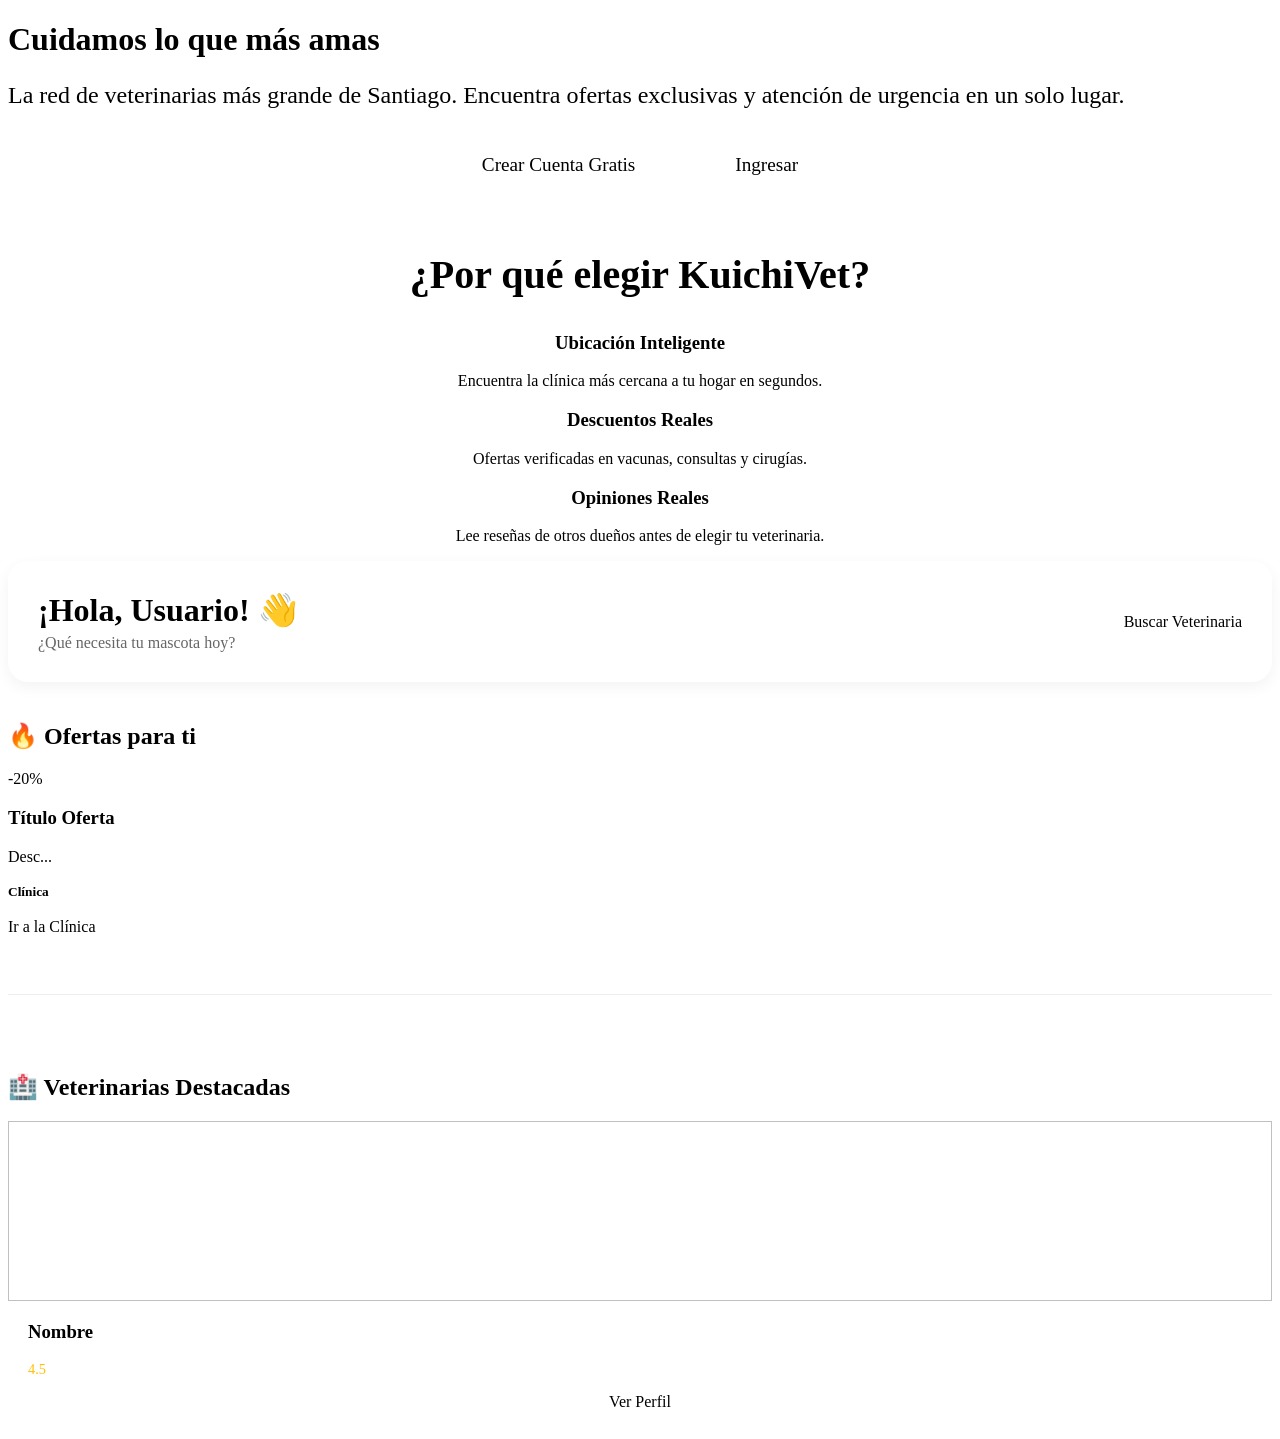
<file: src/main/resources/templates/home.html>
<!DOCTYPE html>
<html xmlns:th="http://www.thymeleaf.org" xmlns:sec="http://www.thymeleaf.org/extras/spring-security">
<head th:replace="~{layout/main :: head_content}"></head>
<body>
    <nav th:replace="~{layout/main :: navbar}"></nav>

    <div sec:authorize="isAnonymous()">
        <div class="hero-section">
            <div class="hero-overlay"></div>
            
            <div id="slider-bg" class="hero-bg" style="background-image: url('https://images.unsplash.com/photo-1548767797-d8c844163c65?q=80');"></div>

            <div class="hero-content">
                <h1>Cuidamos lo que más amas</h1>
                <p style="font-size: 1.5rem; margin-bottom: 30px;">La red de veterinarias más grande de Santiago. Encuentra ofertas exclusivas y atención de urgencia en un solo lugar.</p>
                
                <div style="display:flex; gap:20px; justify-content:center;">
                    <a th:href="@{/auth/register}" class="btn" style="padding: 15px 40px; font-size: 1.2rem;">Crear Cuenta Gratis</a>
                    <a th:href="@{/auth/login}" class="btn btn-secondary" style="padding: 15px 40px; font-size: 1.2rem; background: white; color: var(--primary);">Ingresar</a>
                </div>
            </div>
        </div>

        <div class="container" style="text-align:center; margin-top:60px;">
            <h2 style="border:none; font-size:2.5rem; color:var(--primary);">¿Por qué elegir KuichiVet?</h2>
            <div class="grid">
                <div class="card">
                    <i class="fas fa-search-location fa-3x" style="color:var(--primary); margin-bottom:15px;"></i>
                    <h3>Ubicación Inteligente</h3>
                    <p>Encuentra la clínica más cercana a tu hogar en segundos.</p>
                </div>
                <div class="card">
                    <i class="fas fa-tags fa-3x" style="color:var(--offer-color); margin-bottom:15px;"></i>
                    <h3>Descuentos Reales</h3>
                    <p>Ofertas verificadas en vacunas, consultas y cirugías.</p>
                </div>
                <div class="card">
                    <i class="fas fa-star fa-3x" style="color:#ffc107; margin-bottom:15px;"></i>
                    <h3>Opiniones Reales</h3>
                    <p>Lee reseñas de otros dueños antes de elegir tu veterinaria.</p>
                </div>
            </div>
        </div>
    </div>

    <div sec:authorize="isAuthenticated()">
        <div class="container">
            
            <div style="background: white; padding: 30px; border-radius: 20px; box-shadow: 0 5px 15px rgba(0,0,0,0.05); margin-bottom: 40px; display: flex; align-items: center; justify-content: space-between;">
                <div>
                    <h1 style="margin:0; border:none; color:var(--primary);">¡Hola, <span sec:authentication="name">Usuario</span>! 👋</h1>
                    <p style="margin:5px 0 0 0; color:#666;">¿Qué necesita tu mascota hoy?</p>
                </div>
                <div>
                    <a th:href="@{/clinics}" class="btn">Buscar Veterinaria</a>
                </div>
            </div>

            <h2 style="margin-bottom: 20px;">🔥 Ofertas para ti</h2>
            <div class="grid">
                <div class="card" th:each="offer : ${offers}">
                    <span class="badge" th:text="'-' + ${offer.discountPercentage} + '%'">-20%</span>
                    <h3 th:text="${offer.title}">Título Oferta</h3>
                    <p th:text="${offer.description}">Desc...</p>
                    <small style="color:var(--primary); font-weight:bold;" th:text="${offer.clinic.name}">Clínica</small>
                    <br><br>
                    <a th:href="@{/clinics/{id}(id=${offer.clinic.id})}" class="btn btn-danger" style="width:100%; text-align:center;">Ir a la Clínica</a>
                </div>
            </div>

            <br><hr style="border:0; border-top:1px solid #eee; margin:40px 0;"><br>

            <h2 style="margin-bottom: 20px;">🏥 Veterinarias Destacadas</h2>
            <div class="grid">
                <div class="card" th:each="clinic : ${clinics}" style="padding:0; overflow:hidden;">
                    <div style="height:180px; overflow:hidden;">
                        <img th:if="${clinic.imageUrl != null}" th:src="${clinic.imageUrl}" style="width:100%; height:100%; object-fit:cover;">
                        <div th:if="${clinic.imageUrl == null}" style="width:100%; height:100%; background:#eee; display:flex; align-items:center; justify-content:center;">
                            <i class="fas fa-clinic-medical fa-3x" style="color:#ccc;"></i>
                        </div>
                    </div>
                    
                    <div style="padding:20px;">
                        <h3 th:text="${clinic.name}" style="margin-top:0;">Nombre</h3>
                        <p style="font-size:0.9rem;"><i class="fas fa-map-marker-alt"></i> <span th:text="${clinic.address}"></span></p>
                        
                        <div style="color:#ffc107; font-size:0.9rem; margin-bottom:15px;">
                            <span th:text="${clinic.averageRating}">4.5</span> <i class="fas fa-star"></i>
                        </div>

                        <a th:href="@{/clinics/{id}(id=${clinic.id})}" class="btn btn-secondary" style="width:100%; display:block; text-align:center;">Ver Perfil</a>
                    </div>
                </div>
            </div>
        </div>
    </div>

    <div th:replace="~{layout/main :: footer}"></div>

    <script sec:authorize="isAnonymous()">
        const images = [
            'https://images.unsplash.com/photo-1548767797-d8c844163c65?q=80', // Perros felices
            'https://images.unsplash.com/photo-1623366302587-b38b1ddaefd9?q=80', // Gato veterinario
            'https://images.unsplash.com/photo-1576201836106-db1758fd1c97?q=80'  // Cachorro siendo revisado
        ];
        let i = 0;
        const bg = document.getElementById('slider-bg');
        
        setInterval(() => {
            i = (i + 1) % images.length;
            bg.style.opacity = 0; // Desvanecer
            setTimeout(() => {
                bg.style.backgroundImage = `url('${images[i]}')`;
                bg.style.opacity = 1; // Aparecer
            }, 1000); // Esperar a que desvanezca
        }, 5000); // Cambiar cada 5 segundos
    </script>
</body>
</html>
</file>
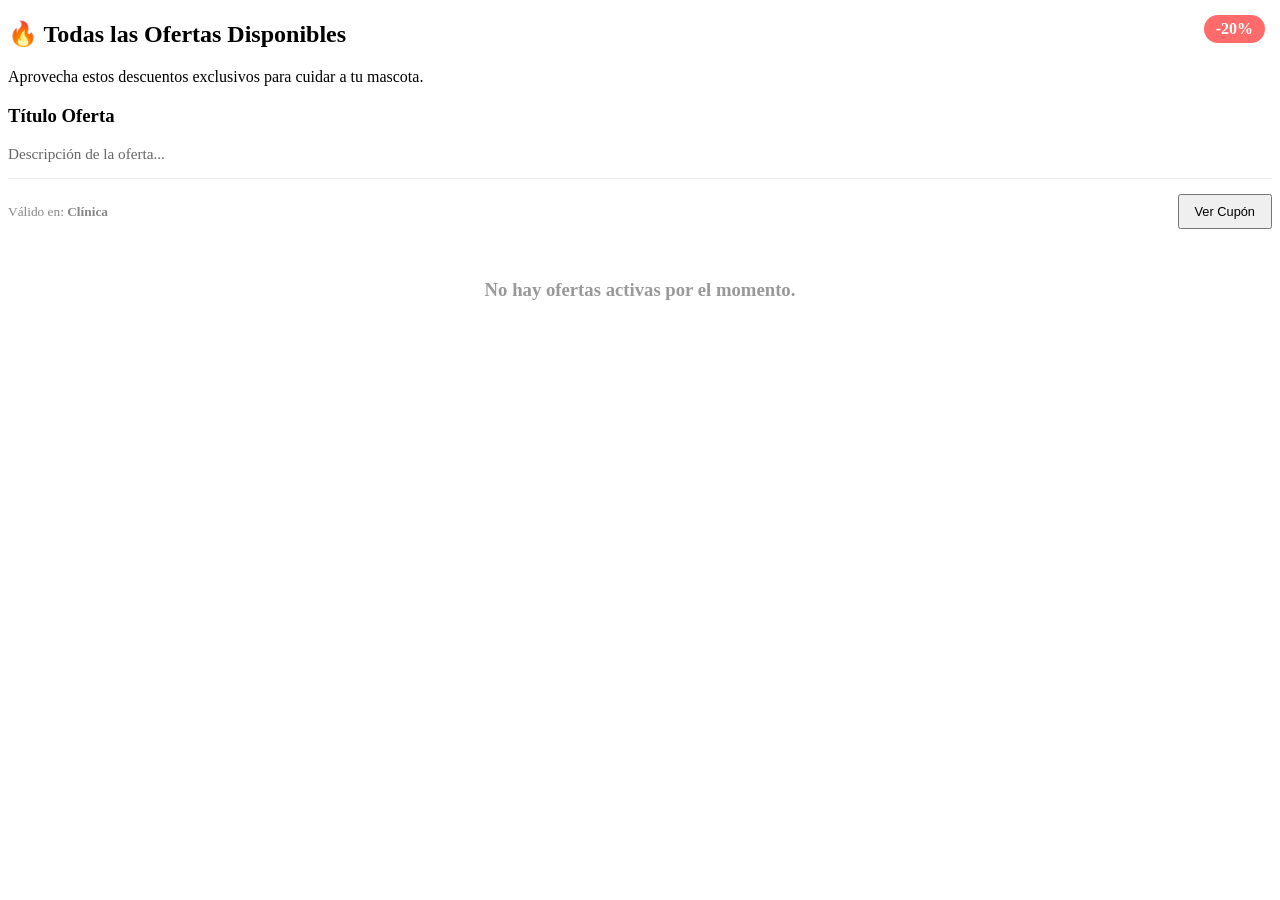
<file: src/main/resources/templates/offers.html>
<!DOCTYPE html>
<html xmlns:th="http://www.thymeleaf.org">
<head th:replace="~{layout/main :: head_content}"></head>
<body>
    <nav th:replace="~{layout/main :: navbar}"></nav>

    <div class="container">
        <h2 style="color:var(--offer-color);">🔥 Todas las Ofertas Disponibles</h2>
        <p>Aprovecha estos descuentos exclusivos para cuidar a tu mascota.</p>

        <div class="grid">
            <div class="card" th:each="offer : ${offers}">
                <div style="position:absolute; top:15px; right:15px; background:#ff6b6b; color:white; padding:5px 12px; border-radius:20px; font-weight:bold;">
                    -<span th:text="${offer.discountPercentage}">20</span>%
                </div>

                <h3 th:text="${offer.title}">Título Oferta</h3>
                
                <p style="color:#666; font-size:0.95rem;" th:text="${offer.description}">
                    Descripción de la oferta...
                </p>
                
                <hr style="border:0; border-top:1px solid #eee; margin:15px 0;">
                
                <div style="display:flex; align-items:center; justify-content:space-between;">
                    <small style="color:#888;">
                        Válido en: <strong th:text="${offer.clinic.name}">Clínica</strong>
                    </small>
                    <button class="btn btn-danger" style="padding:8px 15px; font-size:0.8rem;">Ver Cupón</button>
                </div>
            </div>
        </div>

        <div th:if="${offers.empty}" style="text-align:center; margin-top:50px; color:#999;">
            <h3>No hay ofertas activas por el momento.</h3>
        </div>
    </div>

    <div th:replace="~{layout/main :: footer}"></div>
</body>
</html>
</file>
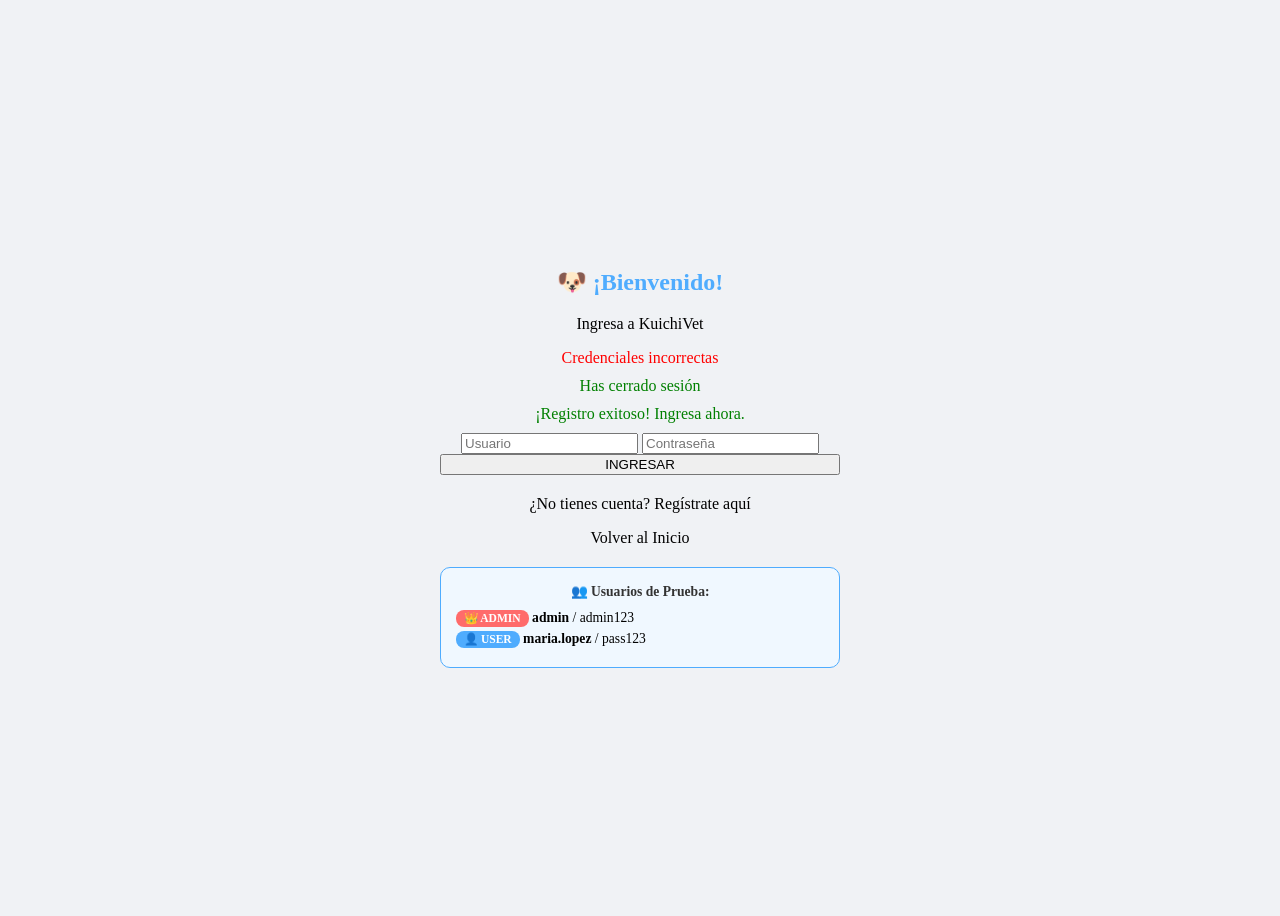
<file: src/main/resources/templates/auth/login.html>
<!DOCTYPE html>
<html xmlns:th="http://www.thymeleaf.org">

<head th:replace="~{layout/main :: head_content}"></head>

<body style="background: #f0f2f5; display:flex; align-items:center; justify-content:center; height:100vh;">

    <div class="card" style="width: 100%; max-width: 400px; text-align: center;">
        <h2 style="color: #4facfe;">🐶 ¡Bienvenido!</h2>
        <p>Ingresa a KuichiVet</p>

        <div th:if="${param.error}" style="color: red; margin-bottom: 10px;">Credenciales incorrectas</div>
        <div th:if="${param.logout}" style="color: green; margin-bottom: 10px;">Has cerrado sesión</div>
        <div th:if="${param.registered}" style="color: green; margin-bottom: 10px;">¡Registro exitoso! Ingresa ahora.
        </div>

        <form th:action="@{/auth/login}" method="post">
            <input type="text" name="username" placeholder="Usuario" required>
            <input type="password" name="password" placeholder="Contraseña" required>
            <button type="submit" class="btn" style="width:100%">INGRESAR</button>
        </form>

        <p style="margin-top: 20px;">
            ¿No tienes cuenta? <a th:href="@{/auth/register}">Regístrate aquí</a>
        </p>
        <p><a th:href="@{/}">Volver al Inicio</a></p>

        <!-- Información de usuarios de prueba -->
        <div
            style="background: #f0f8ff; padding: 15px; border-radius: 10px; margin-top: 20px; font-size: 0.85em; border: 1px solid #4facfe;">
            <p style="margin: 0 0 10px 0; font-weight: bold; color: #333;">👥 Usuarios de Prueba:</p>
            <ul style="text-align: left; list-style: none; padding: 0; margin: 0;">
                <li style="margin: 5px 0;">
                    <span
                        style="background: #ff6b6b; color: white; padding: 2px 8px; border-radius: 8px; font-size: 0.85em; font-weight: bold;">👑
                        ADMIN</span>
                    <strong>admin</strong> / admin123
                </li>
                <li style="margin: 5px 0;">
                    <span
                        style="background: #4facfe; color: white; padding: 2px 8px; border-radius: 8px; font-size: 0.85em; font-weight: bold;">👤
                        USER</span>
                    <strong>maria.lopez</strong> / pass123
                </li>
            </ul>
        </div>
    </div>

</body>

</html>
</file>
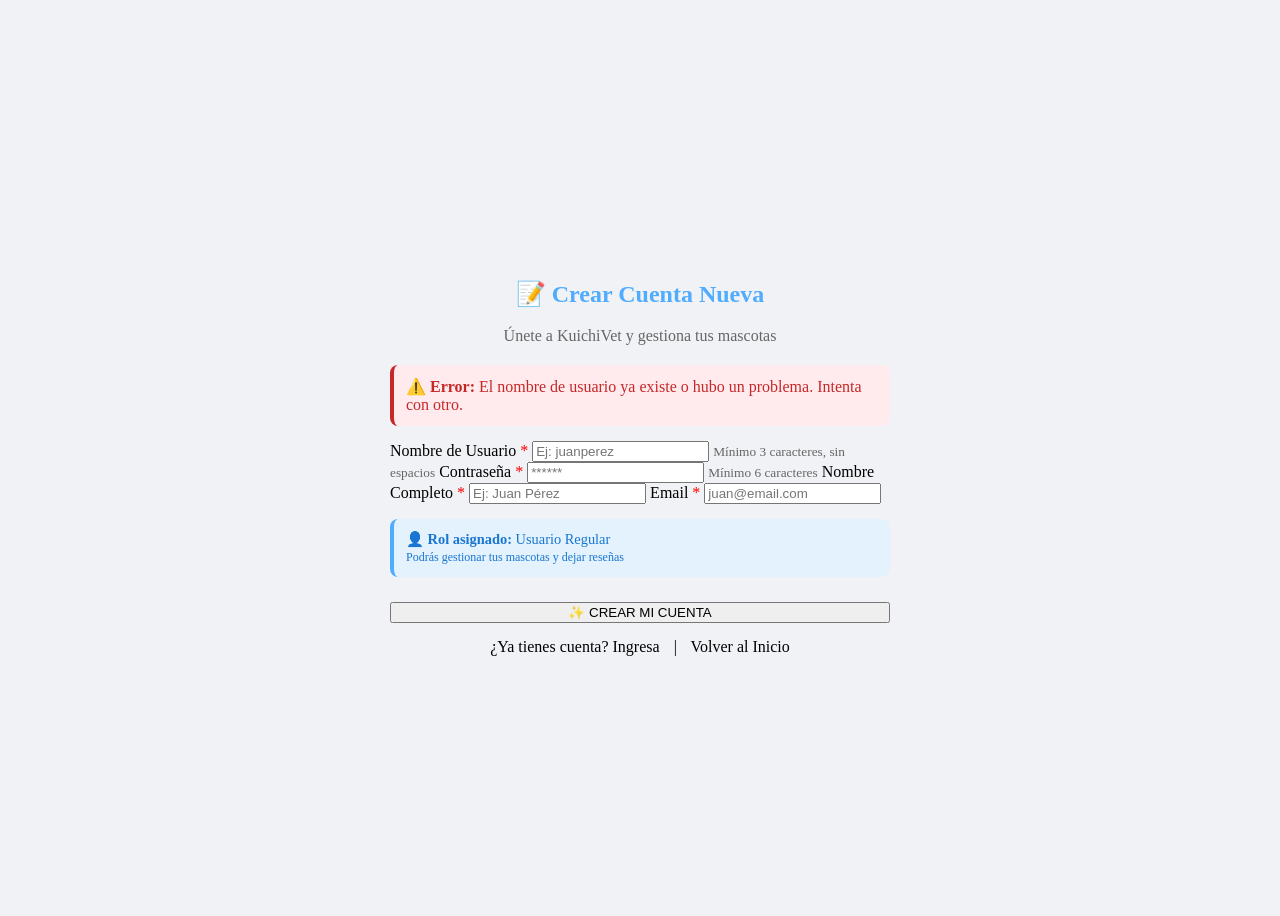
<file: src/main/resources/templates/auth/register.html>
<!DOCTYPE html>
<html xmlns:th="http://www.thymeleaf.org">

<head th:replace="~{layout/main :: head_content}"></head>

<body style="background: #f0f2f5; display:flex; align-items:center; justify-content:center; min-height:100vh;">

    <div class="card" style="width: 100%; max-width: 500px;">
        <h2 style="text-align: center; color: #4facfe;">📝 Crear Cuenta Nueva</h2>
        <p style="text-align: center; color: #666; margin-bottom: 20px;">
            Únete a KuichiVet y gestiona tus mascotas
        </p>

        <!-- Mensaje de error -->
        <div th:if="${param.error}"
            style="background: #ffebee; color: #c62828; padding: 12px; border-radius: 8px; margin-bottom: 15px; border-left: 4px solid #c62828;">
            <strong>⚠️ Error:</strong> El nombre de usuario ya existe o hubo un problema. Intenta con otro.
        </div>

        <form th:action="@{/auth/register}" th:object="${user}" method="post">
            <label>Nombre de Usuario <span style="color: red;">*</span></label>
            <input type="text" th:field="*{username}" placeholder="Ej: juanperez" required minlength="3">
            <small style="color: #666;">Mínimo 3 caracteres, sin espacios</small>

            <label style="margin-top: 10px;">Contraseña <span style="color: red;">*</span></label>
            <input type="password" th:field="*{password}" placeholder="******" required minlength="6">
            <small style="color: #666;">Mínimo 6 caracteres</small>

            <label style="margin-top: 10px;">Nombre Completo <span style="color: red;">*</span></label>
            <input type="text" th:field="*{fullName}" placeholder="Ej: Juan Pérez" required>

            <label style="margin-top: 10px;">Email <span style="color: red;">*</span></label>
            <input type="email" th:field="*{email}" placeholder="juan@email.com" required>

            <!-- Información de rol por defecto -->
            <div
                style="background: #e3f2fd; padding: 12px; border-radius: 8px; margin: 15px 0; border-left: 4px solid #4facfe;">
                <p style="margin: 0; font-size: 0.9em; color: #1976d2;">
                    <strong>👤 Rol asignado:</strong> Usuario Regular<br>
                    <small>Podrás gestionar tus mascotas y dejar reseñas</small>
                </p>
            </div>

            <button type="submit" class="btn" style="width:100%; margin-top: 10px;">
                ✨ CREAR MI CUENTA
            </button>
        </form>

        <div style="text-align: center; margin-top: 15px;">
            <a th:href="@{/auth/login}">¿Ya tienes cuenta? Ingresa</a>
            <span style="margin: 0 10px;">|</span>
            <a th:href="@{/}">Volver al Inicio</a>
        </div>
    </div>

</body>

</html>
</file>
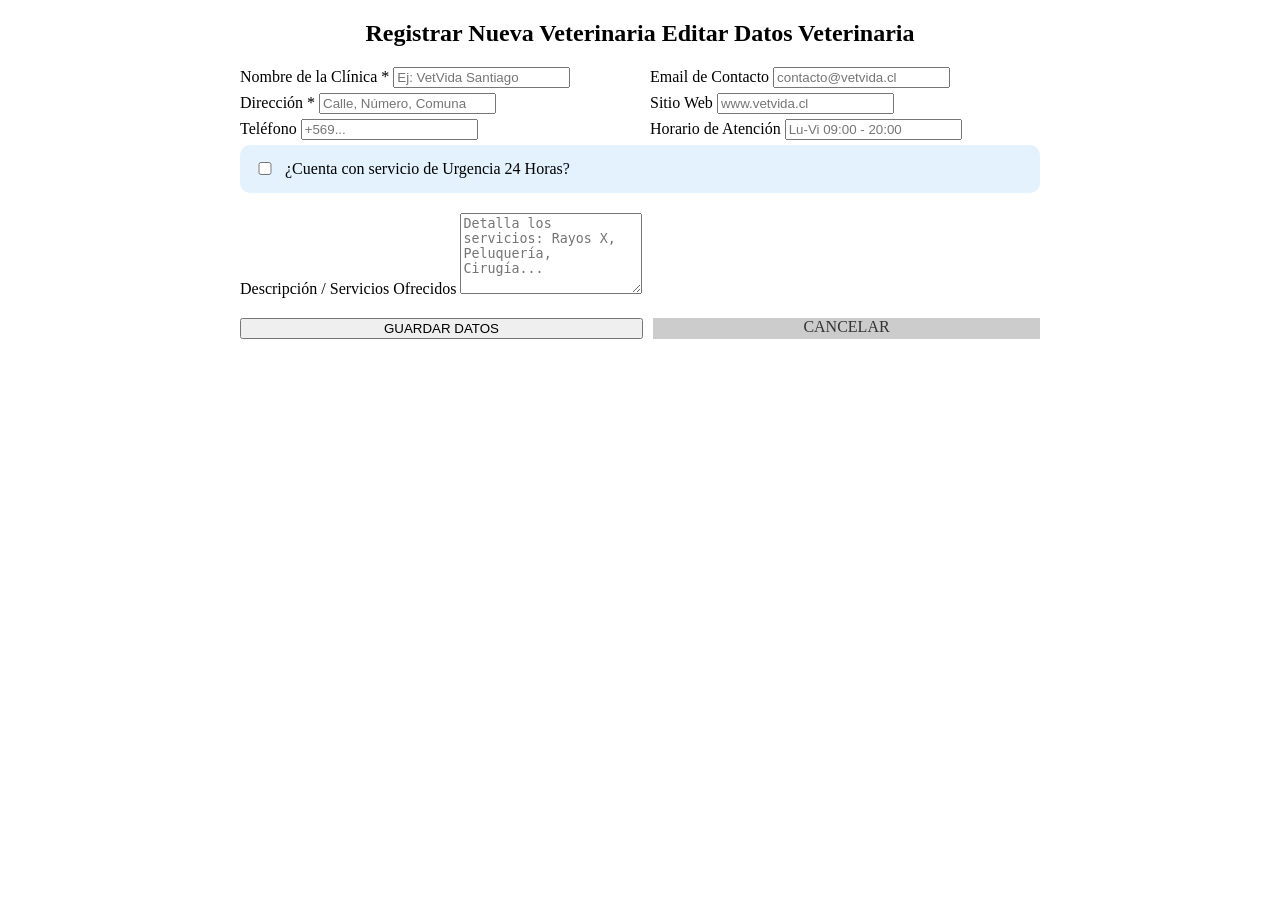
<file: src/main/resources/templates/clinics/form.html>
<!DOCTYPE html>
<html xmlns:th="http://www.thymeleaf.org">

<head th:replace="~{layout/main :: head_content}"></head>

<body>
    <nav th:replace="~{layout/main :: navbar}"></nav>

    <div class="container">
        <div class="card" style="max-width: 800px; margin: 0 auto;">
            <h2 style="text-align:center; color:var(--primary);">
                <i class="fas fa-hospital-alt"></i>
                <span th:if="${clinic.id == null}">Registrar Nueva Veterinaria</span>
                <span th:if="${clinic.id != null}">Editar Datos Veterinaria</span>
            </h2>

            <form th:action="@{/clinics/save}" th:object="${clinic}" method="post">
                <input type="hidden" th:field="*{id}" />

                <div style="display:grid; grid-template-columns: 1fr 1fr; gap:20px;">

                    <div>
                        <label>Nombre de la Clínica *</label>
                        <input type="text" th:field="*{name}" placeholder="Ej: VetVida Santiago">
                        <span th:if="${#fields.hasErrors('name')}" th:errors="*{name}"
                            style="color: red; font-size: 0.85em; display: block; margin-top: 5px;"></span>

                        <label>Dirección *</label>
                        <input type="text" th:field="*{address}" placeholder="Calle, Número, Comuna">
                        <span th:if="${#fields.hasErrors('address')}" th:errors="*{address}"
                            style="color: red; font-size: 0.85em; display: block; margin-top: 5px;"></span>

                        <label>Teléfono</label>
                        <input type="text" th:field="*{phone}" placeholder="+569...">
                        <span th:if="${#fields.hasErrors('phone')}" th:errors="*{phone}"
                            style="color: red; font-size: 0.85em; display: block; margin-top: 5px;"></span>
                    </div>

                    <div>
                        <label>Email de Contacto</label>
                        <input type="email" th:field="*{email}" placeholder="contacto@vetvida.cl">
                        <span th:if="${#fields.hasErrors('email')}" th:errors="*{email}"
                            style="color: red; font-size: 0.85em; display: block; margin-top: 5px;"></span>

                        <label>Sitio Web</label>
                        <input type="text" th:field="*{website}" placeholder="www.vetvida.cl">
                        <span th:if="${#fields.hasErrors('website')}" th:errors="*{website}"
                            style="color: red; font-size: 0.85em; display: block; margin-top: 5px;"></span>

                        <label>Horario de Atención</label>
                        <input type="text" th:field="*{openingHours}" placeholder="Lu-Vi 09:00 - 20:00">
                        <span th:if="${#fields.hasErrors('openingHours')}" th:errors="*{openingHours}"
                            style="color: red; font-size: 0.85em; display: block; margin-top: 5px;"></span>
                    </div>
                </div>

                <div
                    style="background:#e3f2fd; padding:15px; border-radius:10px; margin-bottom:20px; display:flex; align-items:center;">
                    <input type="checkbox" th:field="*{emergency247}" style="width:20px; margin:0 10px 0 0;">
                    <label style="margin:0; cursor:pointer;">¿Cuenta con servicio de Urgencia 24 Horas?</label>
                </div>

                <label>Descripción / Servicios Ofrecidos</label>
                <textarea th:field="*{description}" rows="5"
                    placeholder="Detalla los servicios: Rayos X, Peluquería, Cirugía..."></textarea>
                <span th:if="${#fields.hasErrors('description')}" th:errors="*{description}"
                    style="color: red; font-size: 0.85em; display: block; margin-top: 5px;"></span>

                <div style="display:flex; gap:10px; margin-top:20px;">
                    <button type="submit" class="btn" style="flex:1;">GUARDAR DATOS</button>
                    <a th:href="@{/clinics}" class="btn btn-danger"
                        style="flex:1; text-align:center; background: #ccc; color:#333;">CANCELAR</a>
                </div>
            </form>
        </div>
    </div>
    <div th:replace="~{layout/main :: footer}"></div>
</body>

</html>
</file>
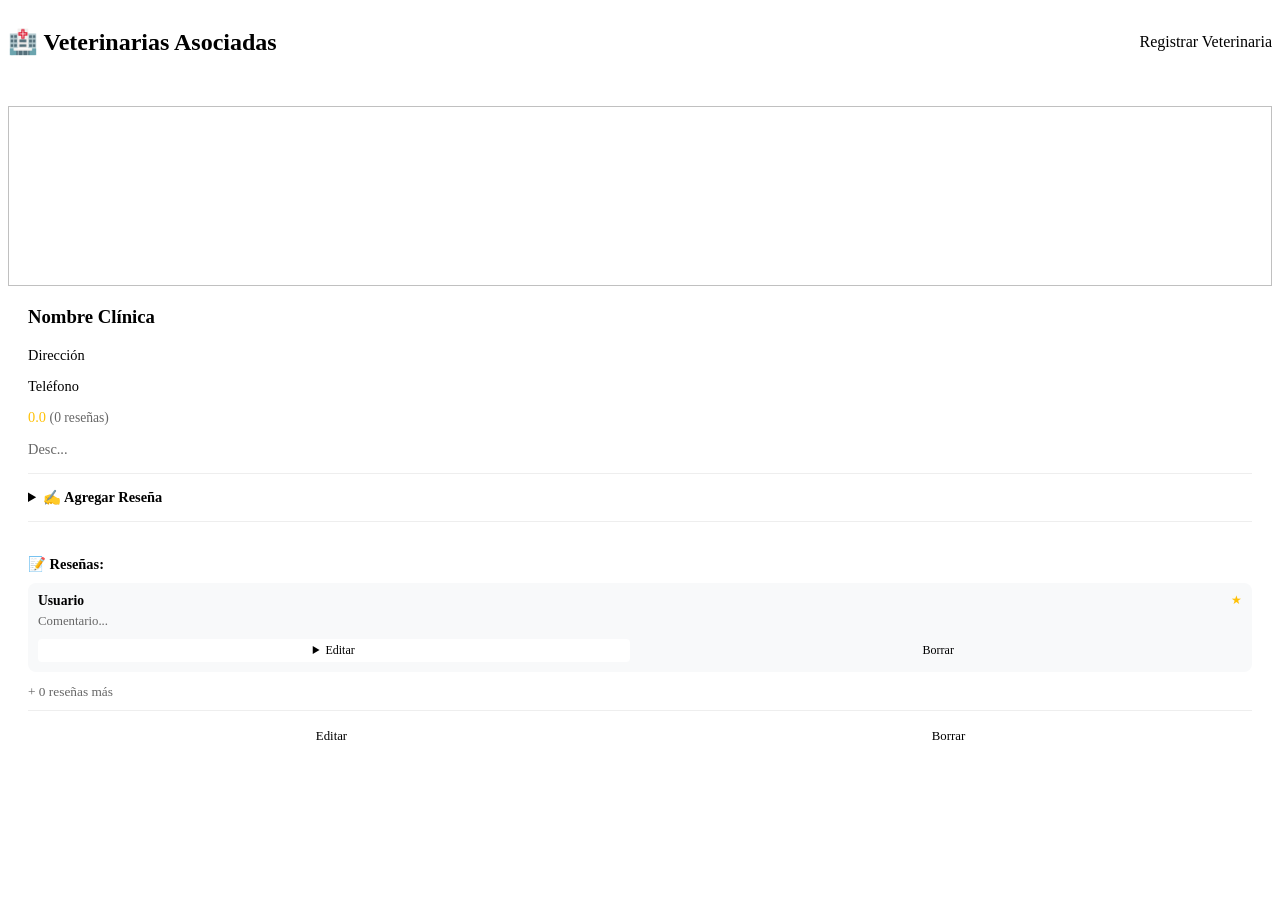
<file: src/main/resources/templates/clinics/list.html>
<!DOCTYPE html>
<html xmlns:th="http://www.thymeleaf.org" xmlns:sec="http://www.thymeleaf.org/extras/spring-security">

<head th:replace="~{layout/main :: head_content}"></head>

<body>
    <nav th:replace="~{layout/main :: navbar}"></nav>

    <div class="container">
        <div style="display:flex; justify-content:space-between; align-items:center; margin-bottom:30px;">
            <h2>🏥 Veterinarias Asociadas</h2>

            <!-- Solo ADMIN puede registrar nuevas veterinarias -->
            <div sec:authorize="hasRole('ADMIN')">
                <a th:href="@{/clinics/new}" class="btn">
                    <i class="fas fa-plus"></i> Registrar Veterinaria
                </a>
            </div>
        </div>

        <div class="grid">
            <div class="card" th:each="clinic : ${clinics}" style="padding:0; overflow:hidden;">
                <div style="height:180px; overflow:hidden;">
                    <img th:if="${clinic.imageUrl != null}" th:src="${clinic.imageUrl}"
                        style="width:100%; height:100%; object-fit:cover;">
                    <div th:if="${clinic.imageUrl == null}"
                        style="width:100%; height:100%; background:#e3f2fd; display:flex; align-items:center; justify-content:center;">
                        <i class="fas fa-clinic-medical fa-3x" style="color:#4facfe;"></i>
                    </div>
                </div>

                <div style="padding:20px;">
                    <h3 th:text="${clinic.name}" style="margin-top:0;">Nombre Clínica</h3>
                    <p style="font-size:0.9rem;"><i class="fas fa-map-marker-alt"></i> <span
                            th:text="${clinic.address}">Dirección</span></p>
                    <p style="font-size:0.9rem;"><i class="fas fa-phone"></i> <span
                            th:text="${clinic.phone}">Teléfono</span></p>

                    <div style="color:#ffc107; font-size:0.9rem; margin:10px 0;">
                        <span th:text="${clinic.averageRating}">0.0</span> <i class="fas fa-star"></i>
                        <span style="color:#666; font-size:0.85rem;">
                            (<span th:text="${clinic.reviews.size()}">0</span> reseñas)
                        </span>
                    </div>

                    <p style="font-size:0.9rem; color:#666;" th:text="${clinic.description}">Desc...</p>

                    <!-- Formulario para agregar reseña (solo usuarios autenticados) -->
                    <div sec:authorize="isAuthenticated()"
                        style="margin-top:15px; padding-top:15px; border-top:1px solid #eee;">
                        <details style="cursor:pointer;">
                            <summary style="font-weight:bold; color:var(--primary); font-size:0.9rem;">
                                ✍️ Agregar Reseña
                            </summary>
                            <form th:action="@{/reviews/add/{clinicId}(clinicId=${clinic.id})}" method="post"
                                style="margin-top:10px; padding:15px; background:#f8f9fa; border-radius:8px;">
                                <label
                                    style="font-size:0.85rem; font-weight:bold; display:block; margin-bottom:5px;">Calificación:</label>
                                <div class="star-rating"
                                    style="display:flex; flex-direction:row-reverse; justify-content:flex-end; gap:5px; margin-bottom:10px; font-size:2rem;">
                                    <input type="radio" name="rating" value="5" th:id="'star5-add-' + ${clinic.id}"
                                        required style="display:none;">
                                    <label th:for="'star5-add-' + ${clinic.id}"
                                        style="cursor:pointer; color:#ddd;">★</label>

                                    <input type="radio" name="rating" value="4" th:id="'star4-add-' + ${clinic.id}"
                                        style="display:none;">
                                    <label th:for="'star4-add-' + ${clinic.id}"
                                        style="cursor:pointer; color:#ddd;">★</label>

                                    <input type="radio" name="rating" value="3" th:id="'star3-add-' + ${clinic.id}"
                                        style="display:none;">
                                    <label th:for="'star3-add-' + ${clinic.id}"
                                        style="cursor:pointer; color:#ddd;">★</label>

                                    <input type="radio" name="rating" value="2" th:id="'star2-add-' + ${clinic.id}"
                                        style="display:none;">
                                    <label th:for="'star2-add-' + ${clinic.id}"
                                        style="cursor:pointer; color:#ddd;">★</label>

                                    <input type="radio" name="rating" value="1" th:id="'star1-add-' + ${clinic.id}"
                                        style="display:none;">
                                    <label th:for="'star1-add-' + ${clinic.id}"
                                        style="cursor:pointer; color:#ddd;">★</label>
                                </div>

                                <label
                                    style="font-size:0.85rem; font-weight:bold; display:block; margin-bottom:5px;">Comentario:</label>
                                <textarea name="comment" rows="3" required placeholder="Cuéntanos tu experiencia..."
                                    style="width:100%; padding:8px; border:1px solid #ddd; border-radius:6px; font-size:0.85rem;"></textarea>

                                <button type="submit" class="btn"
                                    style="width:100%; margin-top:10px; padding:8px; font-size:0.85rem;">Publicar
                                    Reseña</button>
                            </form>

                            <style>
                                .star-rating input:checked~label,
                                .star-rating label:hover,
                                .star-rating label:hover~label {
                                    color: #ffc107 !important;
                                }
                            </style>
                        </details>
                    </div>

                    <!-- Mostrar reseñas existentes -->
                    <div th:if="${!clinic.reviews.isEmpty()}"
                        style="margin-top:15px; padding-top:15px; border-top:1px solid #eee;">
                        <h4 style="font-size:0.9rem; margin-bottom:10px;">📝 Reseñas:</h4>
                        <div th:each="review, iterStat : ${clinic.reviews}" th:if="${iterStat.index < 3}"
                            style="margin-bottom:10px; padding:10px; background:#f8f9fa; border-radius:8px; position:relative;">
                            <div
                                style="display:flex; justify-content:space-between; align-items:center; margin-bottom:5px;">
                                <strong style="font-size:0.85rem;" th:text="${review.author.fullName}">Usuario</strong>
                                <div style="color:#ffc107; font-size:0.75rem;">
                                    <span th:each="i : ${#numbers.sequence(1, review.rating)}">★</span>
                                </div>
                            </div>
                            <p style="font-size:0.8rem; color:#666; margin:0 0 10px 0;" th:text="${review.comment}">
                                Comentario...
                            </p>

                            <!-- Botones de editar/eliminar solo para el autor -->
                            <div sec:authorize="isAuthenticated()"
                                th:if="${#authentication.name == review.author.username}"
                                style="display:flex; gap:5px;">
                                <details style="flex:1;">
                                    <summary
                                        style="cursor:pointer; font-size:0.75rem; color:var(--primary); padding:4px 8px; background:white; border:1px solid var(--primary); border-radius:4px; text-align:center;">
                                        Editar</summary>
                                    <form th:action="@{/reviews/update/{reviewId}(reviewId=${review.id})}" method="post"
                                        style="margin-top:8px; padding:10px; background:white; border-radius:6px;">
                                        <div class="star-rating"
                                            style="display:flex; flex-direction:row-reverse; justify-content:flex-end; gap:3px; margin-bottom:8px; font-size:1.5rem;">
                                            <input type="radio" name="rating" value="5"
                                                th:id="'star5-edit-' + ${review.id}" th:checked="${review.rating == 5}"
                                                required style="display:none;">
                                            <label th:for="'star5-edit-' + ${review.id}"
                                                style="cursor:pointer; color:#ddd;">★</label>

                                            <input type="radio" name="rating" value="4"
                                                th:id="'star4-edit-' + ${review.id}" th:checked="${review.rating == 4}"
                                                style="display:none;">
                                            <label th:for="'star4-edit-' + ${review.id}"
                                                style="cursor:pointer; color:#ddd;">★</label>

                                            <input type="radio" name="rating" value="3"
                                                th:id="'star3-edit-' + ${review.id}" th:checked="${review.rating == 3}"
                                                style="display:none;">
                                            <label th:for="'star3-edit-' + ${review.id}"
                                                style="cursor:pointer; color:#ddd;">★</label>

                                            <input type="radio" name="rating" value="2"
                                                th:id="'star2-edit-' + ${review.id}" th:checked="${review.rating == 2}"
                                                style="display:none;">
                                            <label th:for="'star2-edit-' + ${review.id}"
                                                style="cursor:pointer; color:#ddd;">★</label>

                                            <input type="radio" name="rating" value="1"
                                                th:id="'star1-edit-' + ${review.id}" th:checked="${review.rating == 1}"
                                                style="display:none;">
                                            <label th:for="'star1-edit-' + ${review.id}"
                                                style="cursor:pointer; color:#ddd;">★</label>
                                        </div>
                                        <textarea name="comment" rows="2" required
                                            style="width:100%; padding:6px; border:1px solid #ddd; border-radius:4px; font-size:0.75rem;"
                                            th:text="${review.comment}"></textarea>
                                        <button type="submit" class="btn btn-secondary"
                                            style="width:100%; margin-top:6px; padding:6px; font-size:0.75rem;">Guardar</button>
                                    </form>
                                </details>
                                <a th:href="@{/reviews/delete/{reviewId}(reviewId=${review.id})}"
                                    onclick="return confirm('¿Eliminar esta reseña?');" class="btn btn-danger"
                                    style="flex:1; font-size:0.75rem; padding:4px 8px; text-align:center; text-decoration:none;">Borrar</a>
                            </div>
                        </div>
                        <small th:if="${clinic.reviews.size() > 3}" style="color:#666;">
                            + <span th:text="${clinic.reviews.size() - 3}">0</span> reseñas más
                        </small>
                    </div>

                    <!-- Solo ADMIN puede editar/eliminar clínicas -->
                    <div sec:authorize="hasRole('ADMIN')"
                        style="margin-top:10px; padding-top:10px; border-top:1px solid #eee; display:flex; gap:10px;">
                        <a th:href="@{/clinics/edit/{id}(id=${clinic.id})}" class="btn btn-secondary"
                            style="flex:1; font-size:0.8rem; padding:8px; text-align:center;">
                            <i class="fas fa-edit"></i> Editar
                        </a>
                        <a th:href="@{/clinics/delete/{id}(id=${clinic.id})}"
                            onclick="return confirm('¿Eliminar esta clínica?');" class="btn btn-danger"
                            style="flex:1; font-size:0.8rem; padding:8px; text-align:center;">
                            <i class="fas fa-trash"></i> Borrar
                        </a>
                    </div>
                </div>
            </div>
        </div>
    </div>

    <div th:replace="~{layout/main :: footer}"></div>
</body>

</html>
</file>
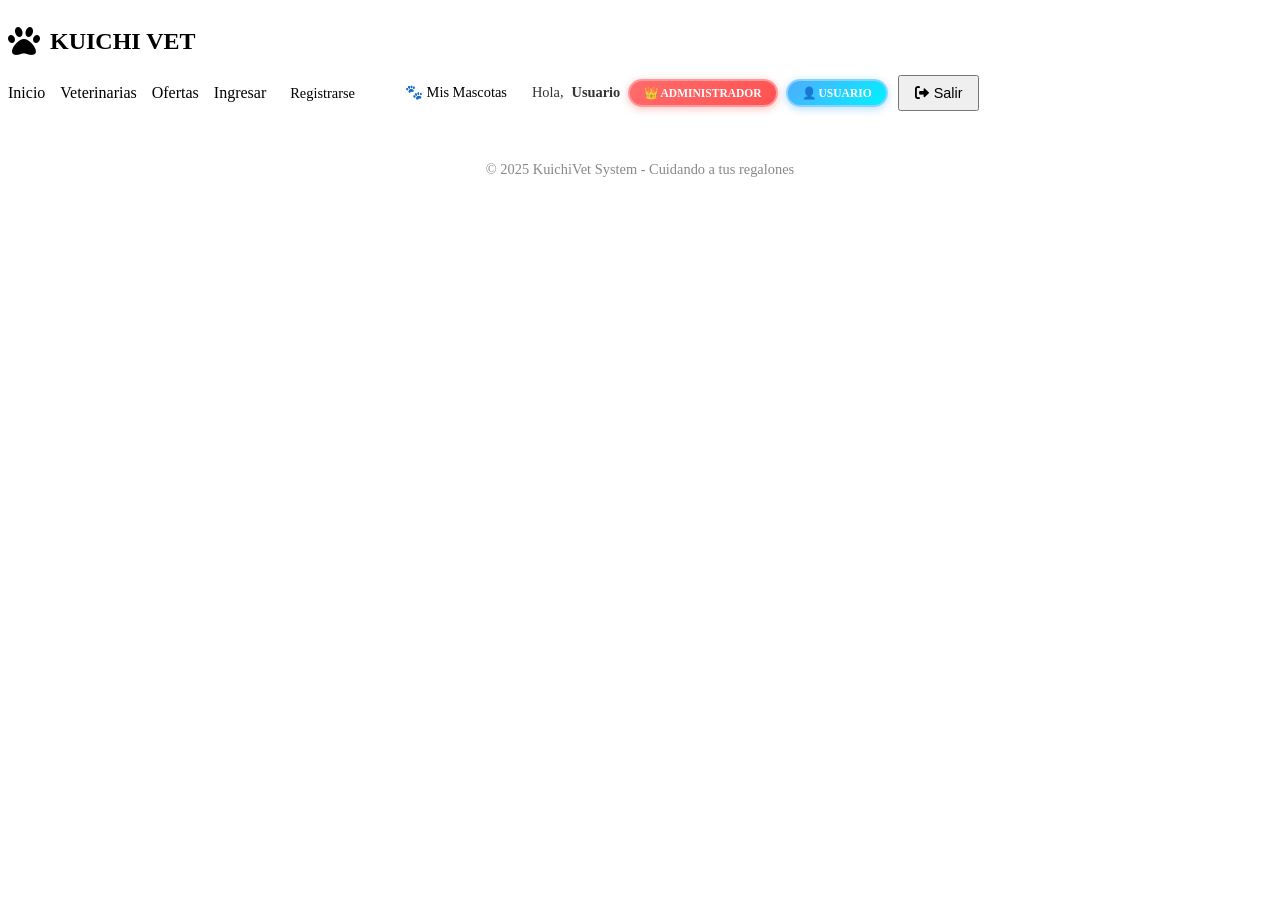
<file: src/main/resources/templates/layout/main.html>
<!DOCTYPE html>
<html xmlns:th="http://www.thymeleaf.org" xmlns:sec="http://www.thymeleaf.org/extras/spring-security">

<head th:fragment="head_content">
    <meta charset="UTF-8">
    <title>KuichiVet - Tu Mascota Feliz</title>
    <meta name="viewport" content="width=device-width, initial-scale=1.0">
    <link rel="stylesheet" th:href="@{/css/style.css}">
    <link rel="stylesheet" href="https://cdnjs.cloudflare.com/ajax/libs/font-awesome/6.0.0/css/all.min.css">
</head>

<body>

    <nav th:fragment="navbar">
        <div style="display:flex; align-items:center;">
            <i class="fas fa-paw fa-2x" style="margin-right:10px; color:var(--primary);"></i>
            <h1><a th:href="@{/}" style="margin:0; padding:0; background:none; color:var(--text);">KUICHI VET</a></h1>
        </div>

        <div style="display:flex; align-items: center; gap: 15px;">
            <a th:href="@{/}">Inicio</a>
            <a th:href="@{/clinics}">Veterinarias</a>
            <a th:href="@{/offers}">Ofertas</a>

            <span sec:authorize="isAnonymous()">
                <a th:href="@{/auth/login}" style="color:var(--primary);">Ingresar</a>
                <a th:href="@{/auth/register}" class="btn" style="padding:8px 20px; font-size:0.9rem;">Registrarse</a>
            </span>

            <span sec:authorize="isAuthenticated()" style="display:flex; align-items:center; gap:10px;">

                <a th:href="@{/pets}" class="btn btn-secondary" style="padding:8px 15px; font-size:0.9rem;">
                    🐾 Mis Mascotas
                </a>

                <span style="font-size: 0.9rem; color: #333; display:flex; align-items:center; gap:8px;">
                    Hola, <b sec:authentication="name">Usuario</b>

                    <!-- Badge de rol ADMIN (más prominente) -->
                    <span sec:authorize="hasRole('ADMIN')" style="background: linear-gradient(135deg, #ff6b6b 0%, #ff5252 100%); 
                               color: white; 
                               padding: 5px 14px; 
                               border-radius: 15px; 
                               font-size: 0.8em; 
                               font-weight: bold;
                               box-shadow: 0 2px 8px rgba(255, 107, 107, 0.4);
                               border: 2px solid #ff9999;">
                        👑 ADMINISTRADOR
                    </span>

                    <!-- Badge de rol USER (más prominente) -->
                    <span sec:authorize="hasRole('USER')" style="background: linear-gradient(135deg, #4facfe 0%, #00f2fe 100%); 
                               color: white; 
                               padding: 5px 14px; 
                               border-radius: 15px; 
                               font-size: 0.8em; 
                               font-weight: bold;
                               box-shadow: 0 2px 8px rgba(79, 172, 254, 0.4);
                               border: 2px solid #88d3ff;">
                        👤 USUARIO
                    </span>
                </span>

                <form th:action="@{/logout}" method="post" style="margin:0;">
                    <button type="submit" class="btn btn-danger"
                        style="padding:8px 15px; font-size:0.9rem; display:flex; align-items:center; gap:5px;">
                        <i class="fas fa-sign-out-alt"></i> Salir
                    </button>
                </form>
            </span>
        </div>
    </nav>
    <div class="container">
        <footer th:fragment="footer" style="margin-top:50px; text-align:center; color:#888; font-size:0.9rem;">
            <p>© 2025 KuichiVet System - Cuidando a tus regalones</p>
        </footer>
    </div>

</body>

</html>
</file>
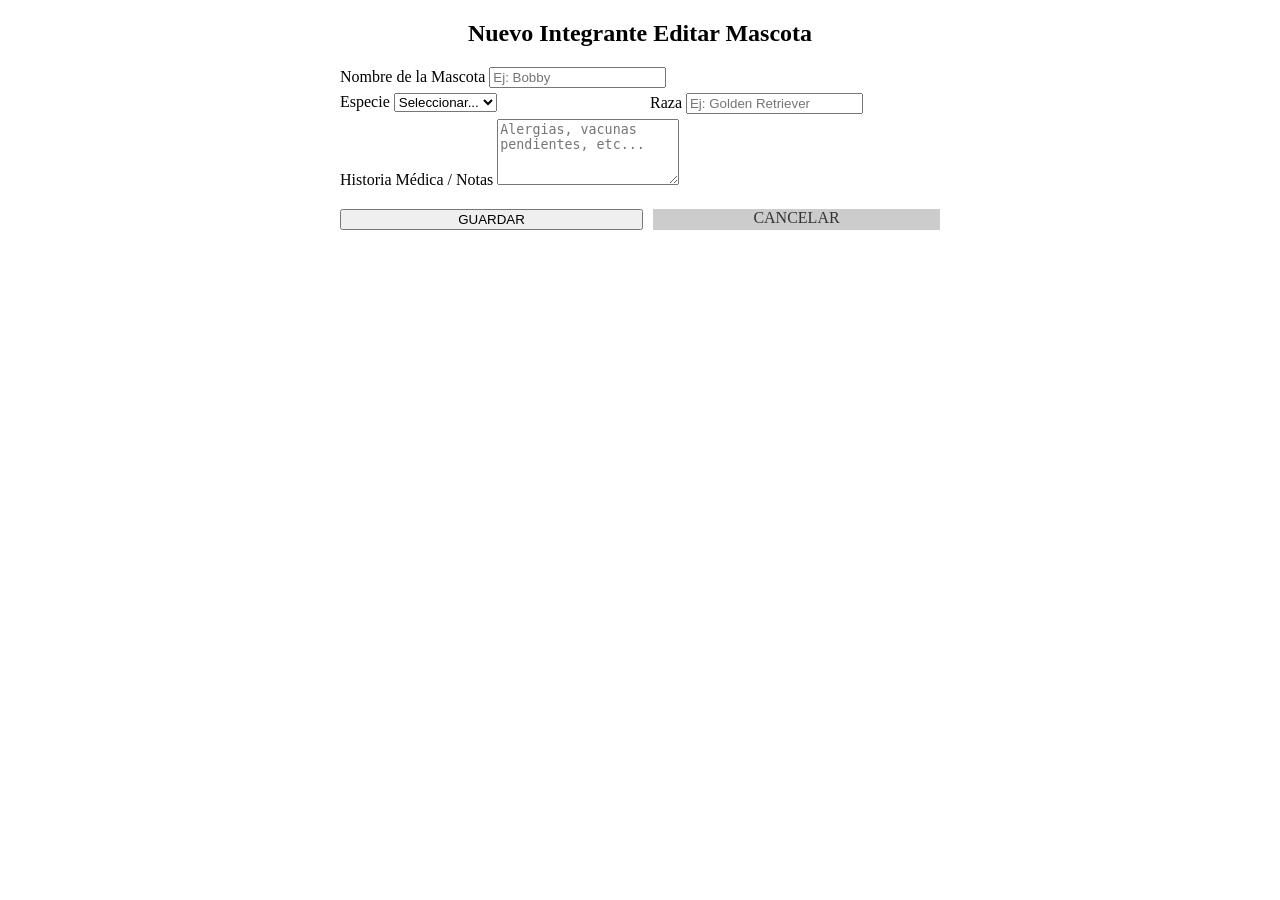
<file: src/main/resources/templates/pets/form.html>
<!DOCTYPE html>
<html xmlns:th="http://www.thymeleaf.org">

<head th:replace="~{layout/main :: head_content}"></head>

<body>
    <nav th:replace="~{layout/main :: navbar}"></nav>

    <div class="container">
        <div class="card" style="max-width: 600px; margin: 0 auto;">
            <h2 style="text-align:center; color:var(--primary);">
                <span th:if="${pet.id == null}">Nuevo Integrante</span>
                <span th:if="${pet.id != null}">Editar Mascota</span>
            </h2>

            <form th:action="@{/pets/save}" th:object="${pet}" method="post">
                <input type="hidden" th:field="*{id}" />

                <label>Nombre de la Mascota</label>
                <input type="text" th:field="*{name}" placeholder="Ej: Bobby">
                <span th:if="${#fields.hasErrors('name')}" th:errors="*{name}"
                    style="color: red; font-size: 0.85em; display: block; margin-top: 5px;"></span>

                <div style="display:grid; grid-template-columns: 1fr 1fr; gap:20px;">
                    <div>
                        <label>Especie</label>
                        <select th:field="*{species}">
                            <option value="">Seleccionar...</option>
                            <option value="Perro">Perro 🐶</option>
                            <option value="Gato">Gato 🐱</option>
                            <option value="Otro">Otro 🐹</option>
                        </select>
                        <span th:if="${#fields.hasErrors('species')}" th:errors="*{species}"
                            style="color: red; font-size: 0.85em; display: block; margin-top: 5px;"></span>
                    </div>
                    <div>
                        <label>Raza</label>
                        <input type="text" th:field="*{breed}" placeholder="Ej: Golden Retriever">
                        <span th:if="${#fields.hasErrors('breed')}" th:errors="*{breed}"
                            style="color: red; font-size: 0.85em; display: block; margin-top: 5px;"></span>
                    </div>
                </div>

                <label>Historia Médica / Notas</label>
                <textarea th:field="*{medicalHistory}" rows="4"
                    placeholder="Alergias, vacunas pendientes, etc..."></textarea>
                <span th:if="${#fields.hasErrors('medicalHistory')}" th:errors="*{medicalHistory}"
                    style="color: red; font-size: 0.85em; display: block; margin-top: 5px;"></span>

                <div style="display:flex; gap:10px; margin-top:20px;">
                    <button type="submit" class="btn" style="flex:1;">GUARDAR</button>
                    <a th:href="@{/pets}" class="btn btn-danger"
                        style="flex:1; text-align:center; background: #ccc; color:#333;">CANCELAR</a>
                </div>
            </form>
        </div>
    </div>

    <div th:replace="~{layout/main :: footer}"></div>
</body>

</html>
</file>
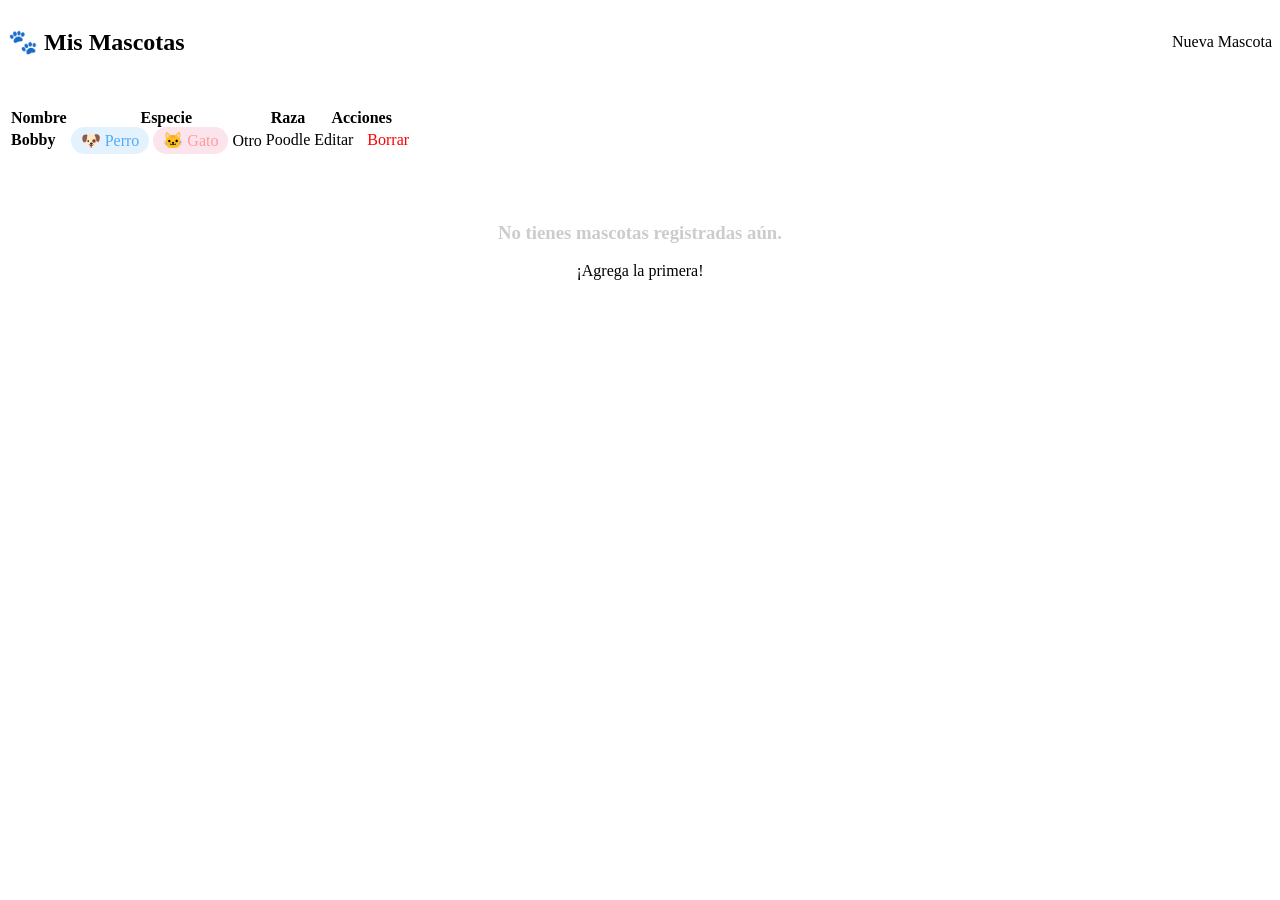
<file: src/main/resources/templates/pets/list.html>
<!DOCTYPE html>
<html xmlns:th="http://www.thymeleaf.org">
<head th:replace="~{layout/main :: head_content}"></head>
<body>
    <nav th:replace="~{layout/main :: navbar}"></nav>

    <div class="container">
        <div style="display:flex; justify-content:space-between; align-items:center; margin-bottom:30px;">
            <h2>🐾 Mis Mascotas</h2>
            <a th:href="@{/pets/new}" class="btn">
                <i class="fas fa-plus"></i> Nueva Mascota
            </a>
        </div>

        <table th:if="${!pets.empty}">
            <thead>
                <tr>
                    <th>Nombre</th>
                    <th>Especie</th>
                    <th>Raza</th>
                    <th>Acciones</th>
                </tr>
            </thead>
            <tbody>
                <tr th:each="pet : ${pets}">
                    <td style="font-weight:bold;" th:text="${pet.name}">Bobby</td>
                    <td>
                        <span th:if="${pet.species == 'Perro'}" style="background:#e3f2fd; color:#4facfe; padding:5px 10px; border-radius:20px;">🐶 Perro</span>
                        <span th:if="${pet.species == 'Gato'}" style="background:#fce4ec; color:#ff9a9e; padding:5px 10px; border-radius:20px;">🐱 Gato</span>
                        <span th:unless="${pet.species == 'Perro' || pet.species == 'Gato'}" th:text="${pet.species}">Otro</span>
                    </td>
                    <td th:text="${pet.breed}">Poodle</td>
                    <td>
                        <a th:href="@{/pets/edit/{id}(id=${pet.id})}" style="color:var(--primary); margin-right:10px;">
                            <i class="fas fa-edit"></i> Editar
                        </a>
                        <a th:href="@{/pets/delete/{id}(id=${pet.id})}" 
                           onclick="return confirm('¿Estás seguro de eliminar a esta mascota?');" 
                           style="color:red;">
                            <i class="fas fa-trash"></i> Borrar
                        </a>
                    </td>
                </tr>
            </tbody>
        </table>

        <div th:if="${pets.empty}" style="text-align:center; padding:50px; background:white; border-radius:20px;">
            <h3 style="color:#ccc;">No tienes mascotas registradas aún.</h3>
            <a th:href="@{/pets/new}" class="btn btn-secondary">¡Agrega la primera!</a>
        </div>
    </div>

    <div th:replace="~{layout/main :: footer}"></div>
</body>
</html>
</file>
